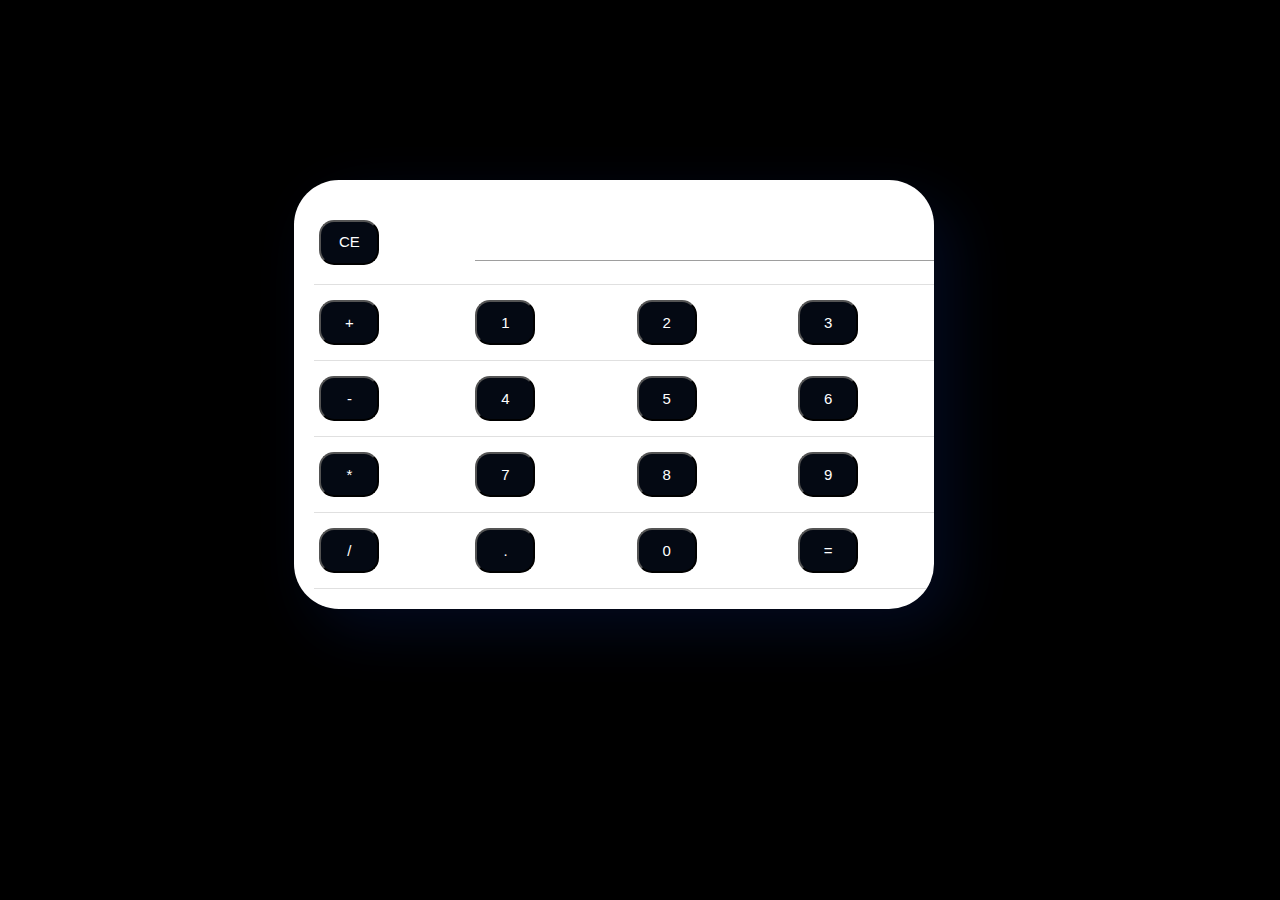
<file: index.html>
<!--Javascript calculator to perform
SUM, MUL, DIV, ADD
-->
<!DOCTYPE html>
<html>
<head><title>Lab Pgm 1</title>
    <link rel="stylesheet" href="https://cdnjs.cloudflare.com/ajax/libs/materialize/1.0.0/css/materialize.min.css">
    <link href="https://maxcdn.bootstrapcdn.com/font-awesome/4.7.0/css/font-awesome.min.css" rel="stylesheet" integrity="sha384-wvfXpqpZZVQGK6TAh5PVlGOfQNHSoD2xbE+QkPxCAFlNEevoEH3Sl0sibVcOQVnN" crossorigin="anonymous">
    <link rel="stylesheet" href="https://cdnjs.cloudflare.com/ajax/libs/animate.css/3.5.2/animate.css" />    <link rel="stylesheet" href="./style.css">
</head>
<body>
    <div class="container">
<!--Ceate a table-->
<div class="block">
 <table border="2">
    <tr>
        <td>
            <input type="button" value="CE" onclick="clr()">
        </td>
        <td colspan="3">
            <input type="text" id="sdm">
        </td>
    </tr>
    <!-- creating buttons and assign values to it-->
    <tr>
        <td>
            <input type="button" value="+" onclick="disp('+')">
        </td>
        <td>
            <input type="button" value="1" onclick="disp('1')" >
        </td>
        <td>
            <input type="button" value="2" onclick="disp('2')">
        </td>
        <td>
            <input type="button" value="3" onclick="disp('3')">
        </td>
    </tr>
    <tr>
        <td>
            <input type="button" value="-" onclick="disp('-')">
        </td>
        <td>
            <input type="button" value="4" onclick="disp('4')">
        </td>
        <td>
            <input type="button" value="5" onclick="disp('5')">
        </td>
        <td>
            <input type="button" value="6" onclick="disp('6')">
        </td>
    </tr>
    <tr>
        <td>
            <input type="button" value="*" onclick="disp('*')">
        </td>
        <td>
            <input type="button" value="7" onclick="disp('7')">
        </td>
        <td>
            <input type="button" value="8"onclick="disp('8')">
        </td>
        <td>
            <input type="button" value="9" onclick="disp('9')">
        </td>
    </tr>
    <tr>
        <td>
            <input type="button" value="/" onclick="disp('/')">
        </td>
        <td>
            <input type="button" value="." onclick="disp('.')">
        </td>
        <td>
            <input type="button" value="0" onclick="disp('0')">
        </td>
        <td>
            <input type="button" value="=" onclick="solve()"  >
        </td>
    </tr>
 </table>
</div>
</div>

 <script src="./app.js"></script>
</body>
</html>
</file>
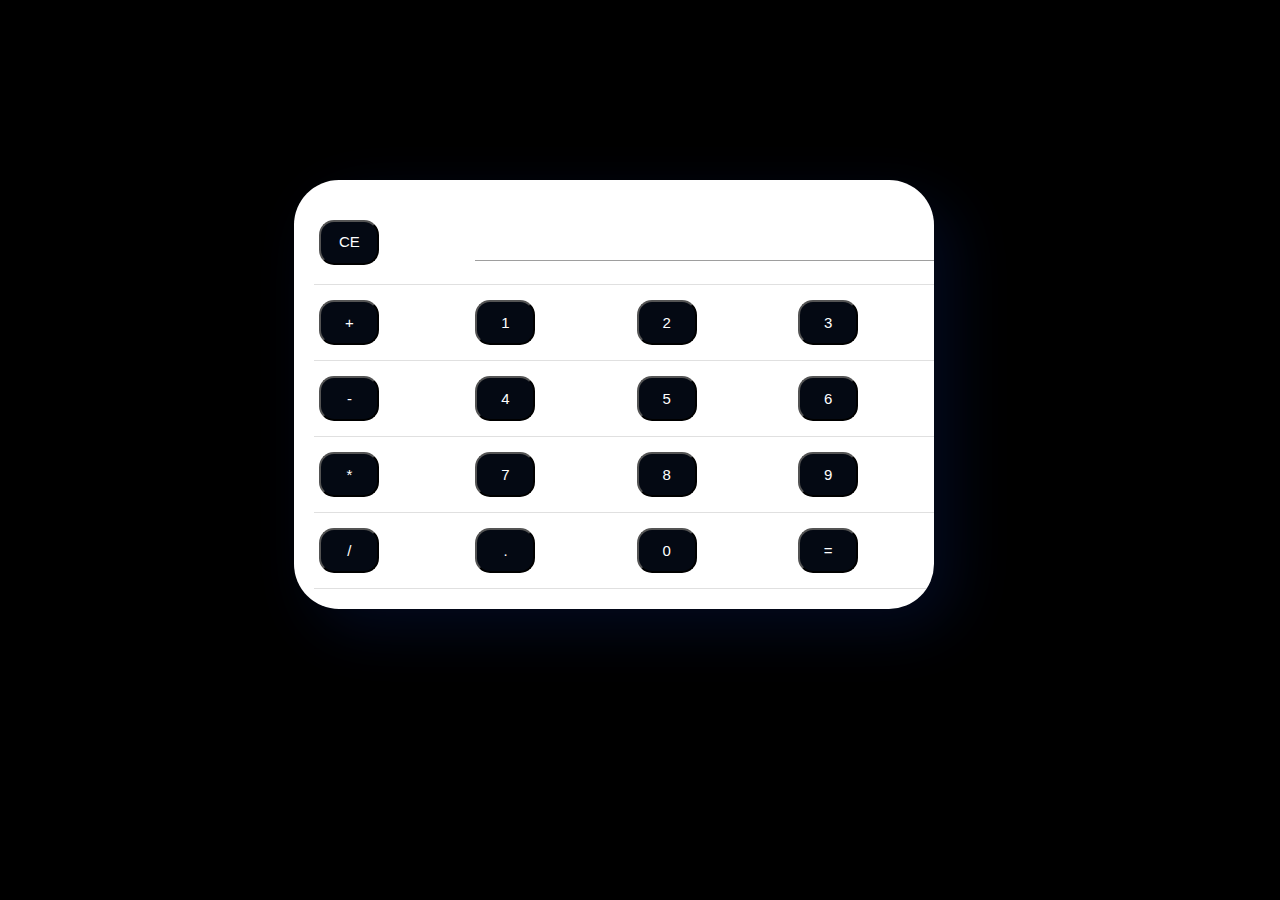
<file: lab1a.html>
<!--Javascript calculator to perform
SUM, MUL, DIV, ADD
-->
<!DOCTYPE html>
<html>
<head><title>Lab Pgm 1</title>
    <link rel="stylesheet" href="https://cdnjs.cloudflare.com/ajax/libs/materialize/1.0.0/css/materialize.min.css">
    <link href="https://maxcdn.bootstrapcdn.com/font-awesome/4.7.0/css/font-awesome.min.css" rel="stylesheet" integrity="sha384-wvfXpqpZZVQGK6TAh5PVlGOfQNHSoD2xbE+QkPxCAFlNEevoEH3Sl0sibVcOQVnN" crossorigin="anonymous">
    <link rel="stylesheet" href="https://cdnjs.cloudflare.com/ajax/libs/animate.css/3.5.2/animate.css" />    <link rel="stylesheet" href="./style.css">
</head>
<body>
    <div class="container">
<!--Ceate a table-->
<div class="block">
 <table border="2">
    <tr>
        <td>
            <input type="button" value="CE" onclick="clr()">
        </td>
        <td colspan="3">
            <input type="text" id="sdm">
        </td>
    </tr>
    <!-- creating buttons and assign values to it-->
    <tr>
        <td>
            <input type="button" value="+" onclick="disp('+')">
        </td>
        <td>
            <input type="button" value="1" onclick="disp('1')" >
        </td>
        <td>
            <input type="button" value="2" onclick="disp('2')">
        </td>
        <td>
            <input type="button" value="3" onclick="disp('3')">
        </td>
    </tr>
    <tr>
        <td>
            <input type="button" value="-" onclick="disp('-')">
        </td>
        <td>
            <input type="button" value="4" onclick="disp('4')">
        </td>
        <td>
            <input type="button" value="5" onclick="disp('5')">
        </td>
        <td>
            <input type="button" value="6" onclick="disp('6')">
        </td>
    </tr>
    <tr>
        <td>
            <input type="button" value="*" onclick="disp('*')">
        </td>
        <td>
            <input type="button" value="7" onclick="disp('7')">
        </td>
        <td>
            <input type="button" value="8"onclick="disp('8')">
        </td>
        <td>
            <input type="button" value="9" onclick="disp('9')">
        </td>
    </tr>
    <tr>
        <td>
            <input type="button" value="/" onclick="disp('/')">
        </td>
        <td>
            <input type="button" value="." onclick="disp('.')">
        </td>
        <td>
            <input type="button" value="0" onclick="disp('0')">
        </td>
        <td>
            <input type="button" value="=" onclick="solve()"  >
        </td>
    </tr>
 </table>
</div>
</div>

 <script src="./app.js"></script>
</body>
</html>
</file>
<file: style.css>
* {
    margin: 0;
    padding: 0;
    box-sizing: border-box;
}

body {

    background: #000000;
    width: 100%;
    font-family: 'MontSerrat', Tahoma, Geneva, Verdana, sans-serif;
    justify-content: center;
}

.title {
    color: white;
    font-size: 2rem;
}

.container {
    width: 50%;
    margin: auto;
    position: absolute;
    left: 23%;
    top: 20%;
}

.block {
    text-align: center;
    width: 100%;
    position: relative;
    border-radius: 3rem;
    background: #ffffff;
    box-shadow: 20px 20px 60px #030a1f;
    overflow: hidden;
}

table {
    margin: 20px;
}

input[type=button] {
    color: rgb(255, 255, 255);
    width: 4rem;
    height: 3rem;
    border-radius: 1rem;
    background: rgb(4, 9, 19);
}

input[type=button]:hover{
    cursor:pointer;
    color:rgb(4, 9, 19);
    background:white;
}
</file>
